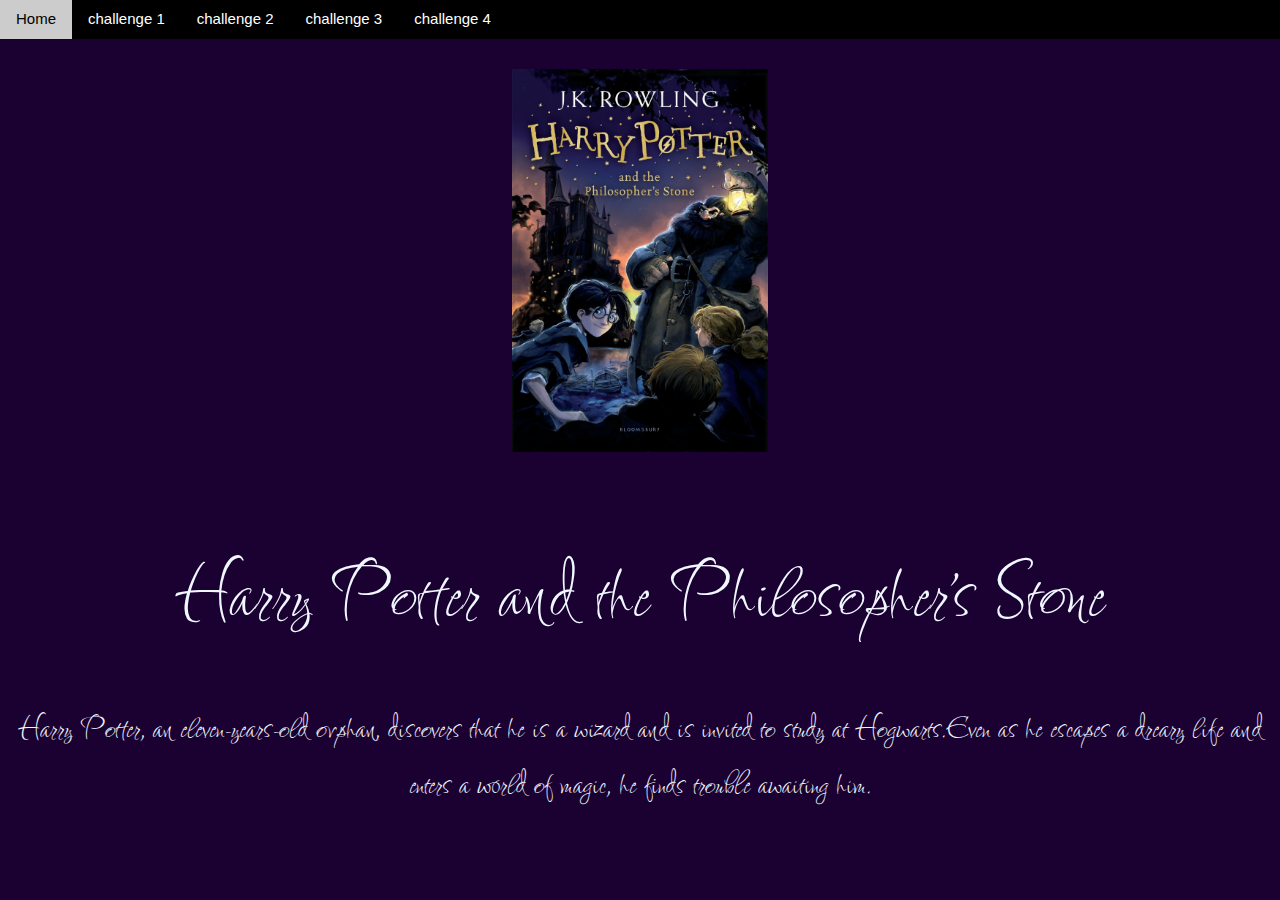
<file: challenge1/index.html>
<!DOCTYPE html>
<html lang="en">
  <head>
    <link rel="preconnect" href="https://fonts.googleapis.com" />
    <link rel="preconnect" href="https://fonts.gstatic.com" crossorigin />
    <link
      href="https://fonts.googleapis.com/css2?family=Fuggles&display=swap"
      rel="stylesheet"
    />
    <meta charset="UTF-8" />
    <meta http-equiv="X-UA-Compatible" content="IE=edge" />
    <meta name="viewport" content="width=device-width, initial-scale=1.0" />
    <link rel="stylesheet" href="https://www.w3schools.com/w3css/4/w3.css" />
    <title>CSS challenge</title>

    <link rel="stylesheet" href="./Style.css" />
  </head>

  <body>
    <!-- NAV BAR - DON'T TOUCH ME -->
    <div class="w3-bar w3-black">
      <a href="/index.html" class="w3-bar-item w3-button">Home</a>
      <a href="/challenge1/index.html" class="w3-bar-item w3-button"
        >challenge 1</a
      >
      <a href="/challenge2/index.html" class="w3-bar-item w3-button"
        >challenge 2</a
      >
      <a href="/challenge3/index.html" class="w3-bar-item w3-button"
        >challenge 3</a
      >
      <a href="/challenge4/index.html" class="w3-bar-item w3-button"
        >challenge 4</a
      >
    </div>
    <div class="header">
      <img src="harrypotter.jpg" width="20%" />
    </div>
    <div class="header">
      <h1 class="header">Harry Potter and the Philosopher's Stone</h1>
      <p>
        Harry Potter, an eleven-years-old orphan, discovers that he is a wizard
        and is invited to study at Hogwarts.Even as he escapes a dreary life and
        enters a world of magic, he finds trouble awaiting him.
      </p>
    </div>
  </body>
</html>
</file>
<file: challenge1/Style.css>
* {
  box-sizing: border-box;
}
body {
  background-color: rgb(27, 1, 50);
}

.header {
  color: aliceblue;
  text-align: center;
  font-family: "Fuggles", cursive;
  font-size: 250%;
  padding-top: 30px;
}
</file>
